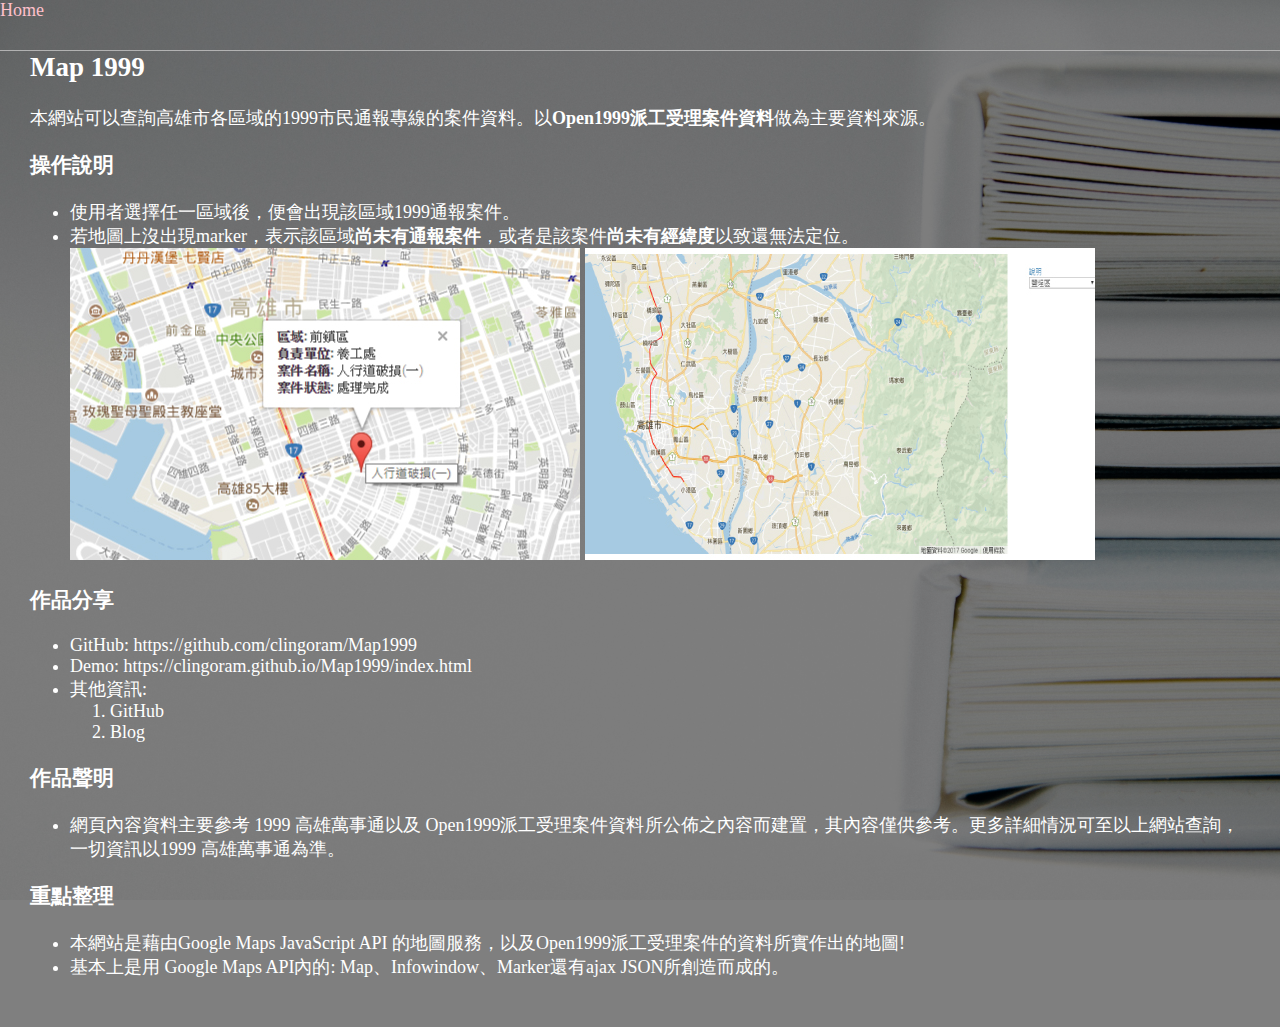
<file: about.html>
<!DOCTYPE html>
<html>

<head>
    <meta charset='UTF-8'>
    <meta name='viewport' content='width=device-width, initial-scale=1'>
    <title>KH Map 1999 - 說明</title>
    <link rel='stylesheet' href='css/about.css'>
</head>

<body>
    <div id='container'>
        <header><a href='index.html'>Home</a>
        </header>
        <section>
            <h2 class='title'>Map 1999</h2>
            <p>本網站可以查詢高雄市各區域的1999市民通報專線的案件資料。以<b>Open1999派工受理案件資料</b>做為主要資料來源。</p>
            <h3>操作說明</h3>
            <ul>
                <li>使用者選擇任一區域後，便會出現該區域1999通報案件。</li>
                <li>若地圖上沒出現marker，表示該區域<b>尚未有通報案件</b>，或者是該案件<b>尚未有經緯度</b>以致還無法定位。</li>
                <img class='images' src='image/map1.jpg' title='出現該區域1999通報案件'>
                <img class='images' src='image/map2.jpg' title='沒有通報案件'>
            </ul>
            <h3>作品分享</h3>
            <ul>
                <li>GitHub: <a href="https://github.com/clingoram/Map1999">https://github.com/clingoram/Map1999</a></li>
                <li>Demo: <a href="https://clingoram.github.io/Map1999/index.html">https://clingoram.github.io/Map1999/index.html</a></li>
                <li>其他資訊:</li>
                	<ol>
                		<li><a href='https://github.com/clingoram'>GitHub</a></li>
                		<li><a href='https://clingoram.github.io/web/'>Blog</a></li>
                	</ol>
            </ul>
            <h3>作品聲明</h3>
            <ul>
                <li>網頁內容資料主要參考 <a href='http://work1999.kcg.gov.tw/list.aspx'>1999 高雄萬事通</a>以及 <a href='https://data.gov.tw/dataset/43856'>Open1999派工受理案件資料</a>所公佈之內容而建置，其內容僅供參考。更多詳細情況可至以上網站查詢，一切資訊以1999 高雄萬事通為準。</li>
            </ul>
            <h3>重點整理</h3>
            <ul>
                <li>本網站是藉由<a href="https://developers.google.com/maps/documentation/javascript/3.exp/reference">Google Maps JavaScript API</a> 的地圖服務，以及Open1999派工受理案件的資料所實作出的地圖!</li>
                <li>基本上是用 Google Maps API內的: Map、Infowindow、Marker還有ajax JSON所創造而成的。</li>
            </ul>
        </section>
    </div>
</body>

</html>
</file>
<file: css/about.css>
html,
body{
	height: 100%;
	margin: 0;
	padding: 0;
}
body{
	background-image: url(../image/paper.jpg);
	background-attachment: fixed;
	background-repeat: no-repeat;
	background-size: cover;
	color: white;
	font-size: 18px;
}
a{
	text-decoration: none;
	color: white;
}
a:hover{
	color: pink;
}
#container{
	width: 100%;
	background:rgba(0,0,0,.5);
	z-index: -999;
	display: flex;
	justify-content: center; 
}
header {
    	height: 50px;
    	width: 100%;
    	position: absolute;
    	border-bottom: 1px solid #B2B2B2;
}
section{
	padding: 30px;
}
</file>
